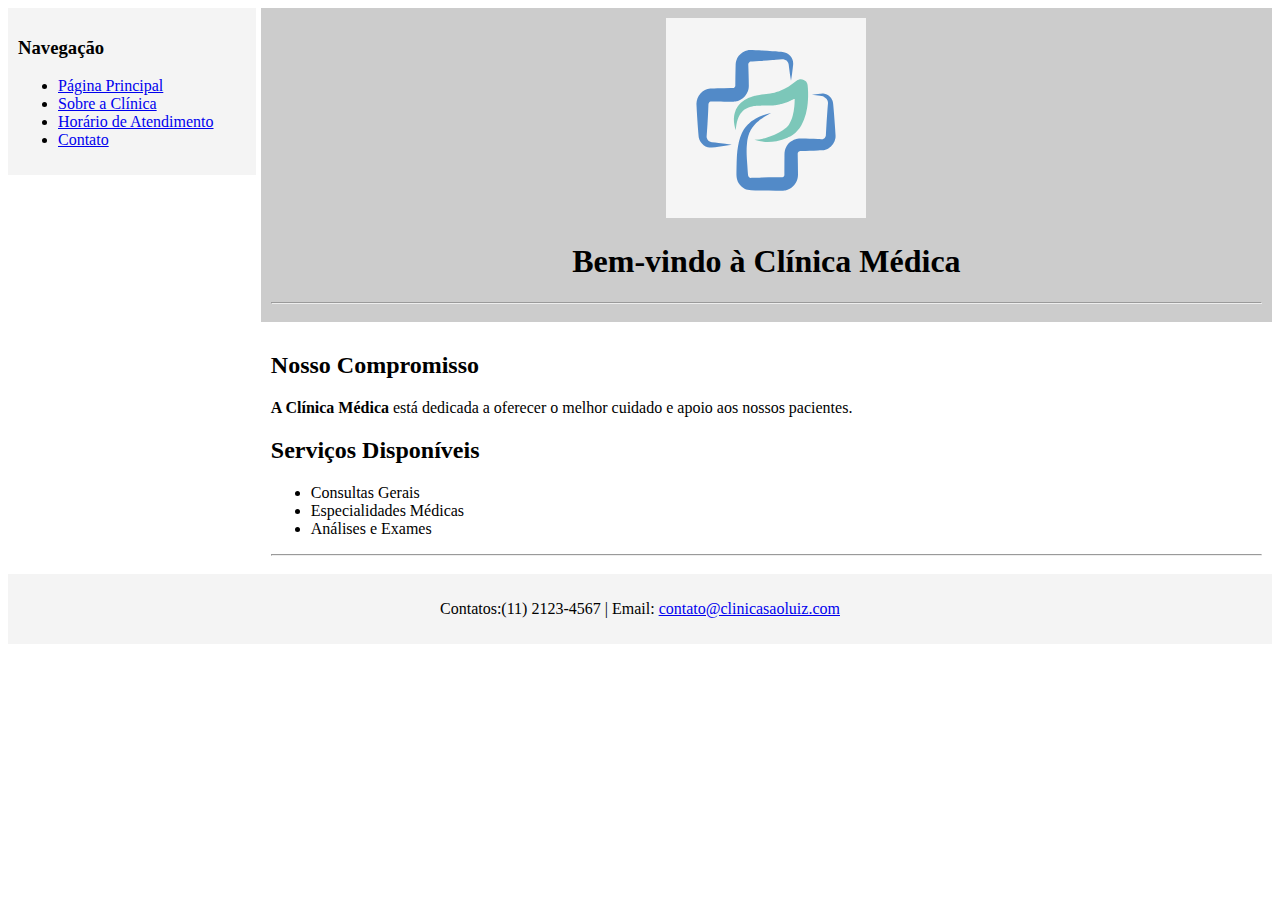
<file: index.html>
<!DOCTYPE html>
<html lang="pt-BR">
<head>
    <meta charset="UTF-8">
    <meta name="viewport" content="width=device-width, initial-scale=1.0">
    <title>Clínica Médica</title>
</head>
<body>
    <div id="menu" style="float: left; width: 18%; background-color: #f4f4f4; padding: 10px;">
        <h3>Navegação</h3>
        <ul>
            <li><a href="index.html">Página Principal</a></li>
            <li><a href="sobre.html">Sobre a Clínica</a></li>
            <li><a href="horario.html">Horário de Atendimento</a></li>
            <li><a href="contato.html">Contato</a></li>
        </ul>
    </div>
    <div id="header" style="margin-left: 20%; padding: 10px; background-color: #ccc; text-align: center;">
        <img src="header01.svg" alt="Imagem da Clínica" style="width: 80%; max-width: 200px;"><br>
        <h1>Bem-vindo à Clínica Médica</h1>
        <hr>
    </div>
    <div id="content" style="margin-left: 20%; padding: 10px;">
        <h2>Nosso Compromisso</h2>
        <p><strong>A Clínica Médica</strong> está dedicada a oferecer o melhor cuidado e apoio aos nossos pacientes.</p>
        <h2>Serviços Disponíveis</h2>
        <ul>
            <li>Consultas Gerais</li>
            <li>Especialidades Médicas</li>
            <li>Análises e Exames</li>
        </ul>
        <hr>
    </div>
    <div id="footer" style="clear: both; background-color: #f4f4f4; padding: 10px; text-align: center;">
        <p>Contatos:(11) 2123-4567 | Email: <a href="contato@clinicasaoluiz.com">contato@clinicasaoluiz.com</a></p>
    </div>
</body>
</html>
</file>
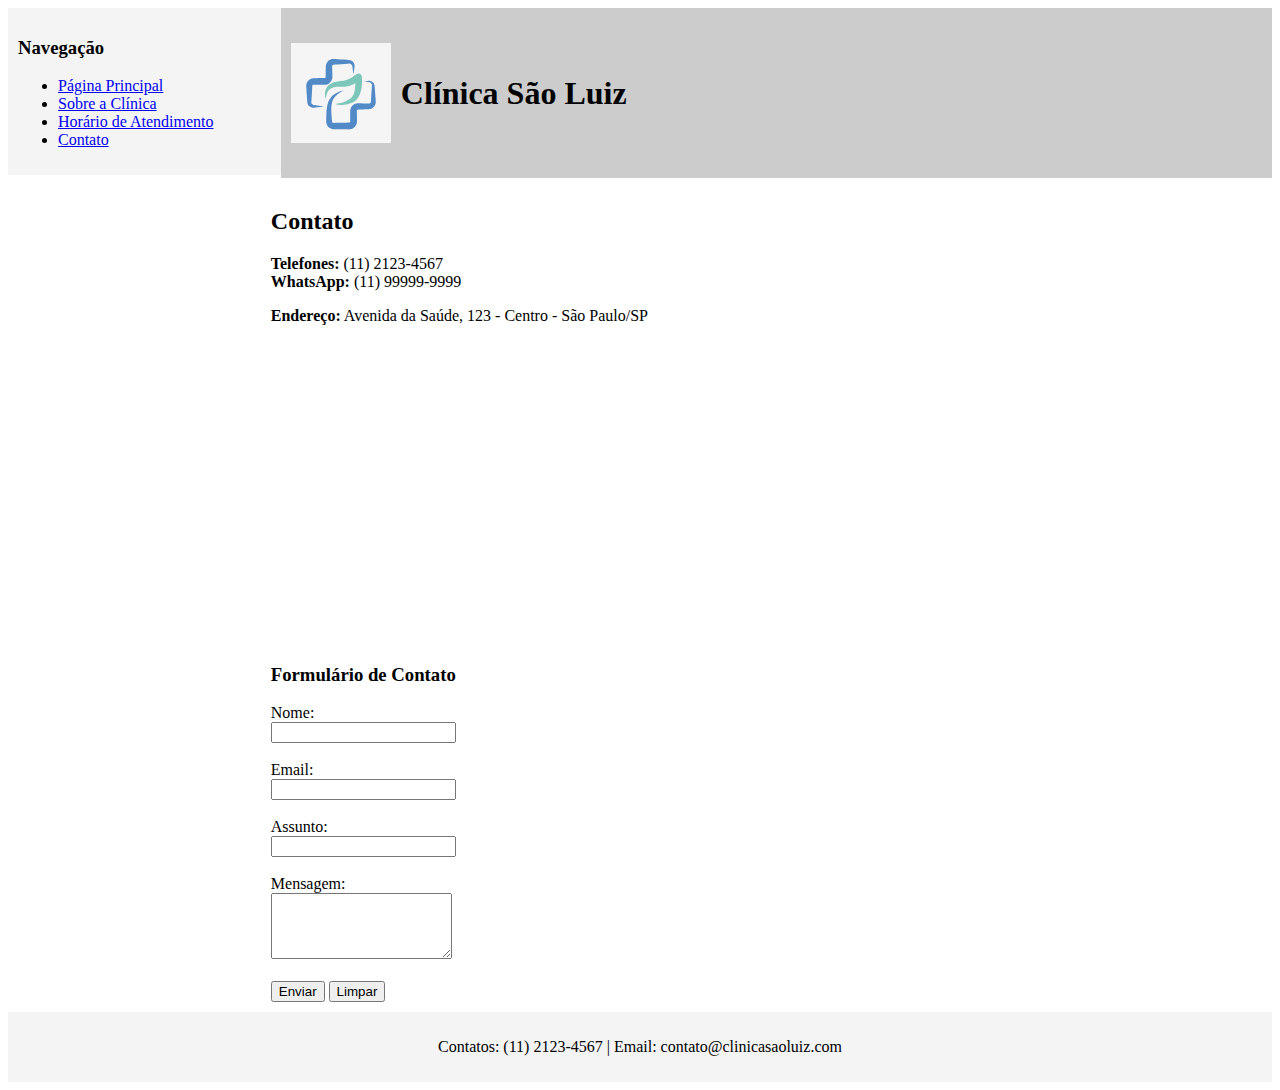
<file: contato.html>
<!DOCTYPE html>
<html lang="pt-BR">
<head>
    <meta charset="UTF-8">
    <meta name="viewport" content="width=device-width, initial-scale=1.0">
    <title>Contato - Clínica São Luiz</title>
</head>
<body>
    <div id="menu" style="float: left; width: 20%; background-color: #f4f4f4; padding: 10px;">
        <h3>Navegação</h3>
        <ul>
            <li><a href="index.html">Página Principal</a></li>
            <li><a href="sobre.html">Sobre a Clínica</a></li>
            <li><a href="horario.html">Horário de Atendimento</a></li>
            <li><a href="contato.html">Contato</a></li>
        </ul>
    </div>
    <div id="header" style="padding: 10px; background-color: #ccc; height: 150px; display: flex; align-items: center;">
        <img src="header01.svg" alt="Logotipo da Clínica São Luiz" style="width: 100px; height: auto; margin-right: 10px;">
        <h1 style="margin: 0;">Clínica São Luiz</h1>
    </div>
    <div id="content" style="margin-left: 20%; padding: 10px;">
        <h2>Contato</h2>
        <p><strong>Telefones:</strong> (11) 2123-4567<br><strong>WhatsApp:</strong> (11) 99999-9999</p>
        <p><strong>Endereço:</strong> Avenida da Saúde, 123 - Centro - São Paulo/SP</p>
        <iframe src="https://www.google.com/maps/embed?pb=!1m18!1m12!1m3!1d468230.1200630411!2d-47.267479964108375!3d-23.530782664292214!2m3!1f0!2f0!3f0!3m2!1i1024!2i768!4f13.1!3m3!1m2!1s0x94ceff061a0e085b%3A0xceecdae89de8896a!2sCentro%20M%C3%A9dico%20S%C3%A3o%20Luiz%20Osasco%3A%20Consultas%2C%20Centro%20M%C3%A9dico%2C%20Multicl%C3%ADnica%2C%20Cl%C3%ADnica%20M%C3%A9dica%2C%20Osasco%20SP!5e0!3m2!1spt-BR!2sbr!4v1729300207736!5m2!1spt-BR!2sbr" https://www.google.com/maps/embed?pb=...seu-url-maps..." width="100%" height="300" style="border:0;" allowfullscreen="" loading="lazy"></iframe>
        
        <h3>Formulário de Contato</h3>
        <form action="#" method="post">
            <label for="nome">Nome:</label><br>
            <input type="text" id="nome" name="nome" required><br><br>
            
            <label for="email">Email:</label><br>
            <input type="email" id="email" name="email" required><br><br>
            
            <label for="assunto">Assunto:</label><br>
            <input type="text" id="assunto" name="assunto" required><br><br>
            
            <label for="mensagem">Mensagem:</label><br>
            <textarea id="mensagem" name="mensagem" rows="4" required></textarea><br><br>
            
            <input type="submit" value="Enviar">
            <input type="reset" value="Limpar">
        </form>
    </div>
    <div id="footer" style="clear: both; background-color: #f4f4f4; padding: 10px; text-align: center;">
        <p>Contatos: (11) 2123-4567 | Email: contato@clinicasaoluiz.com</p>
    </div>
</body>
</html>
</file>
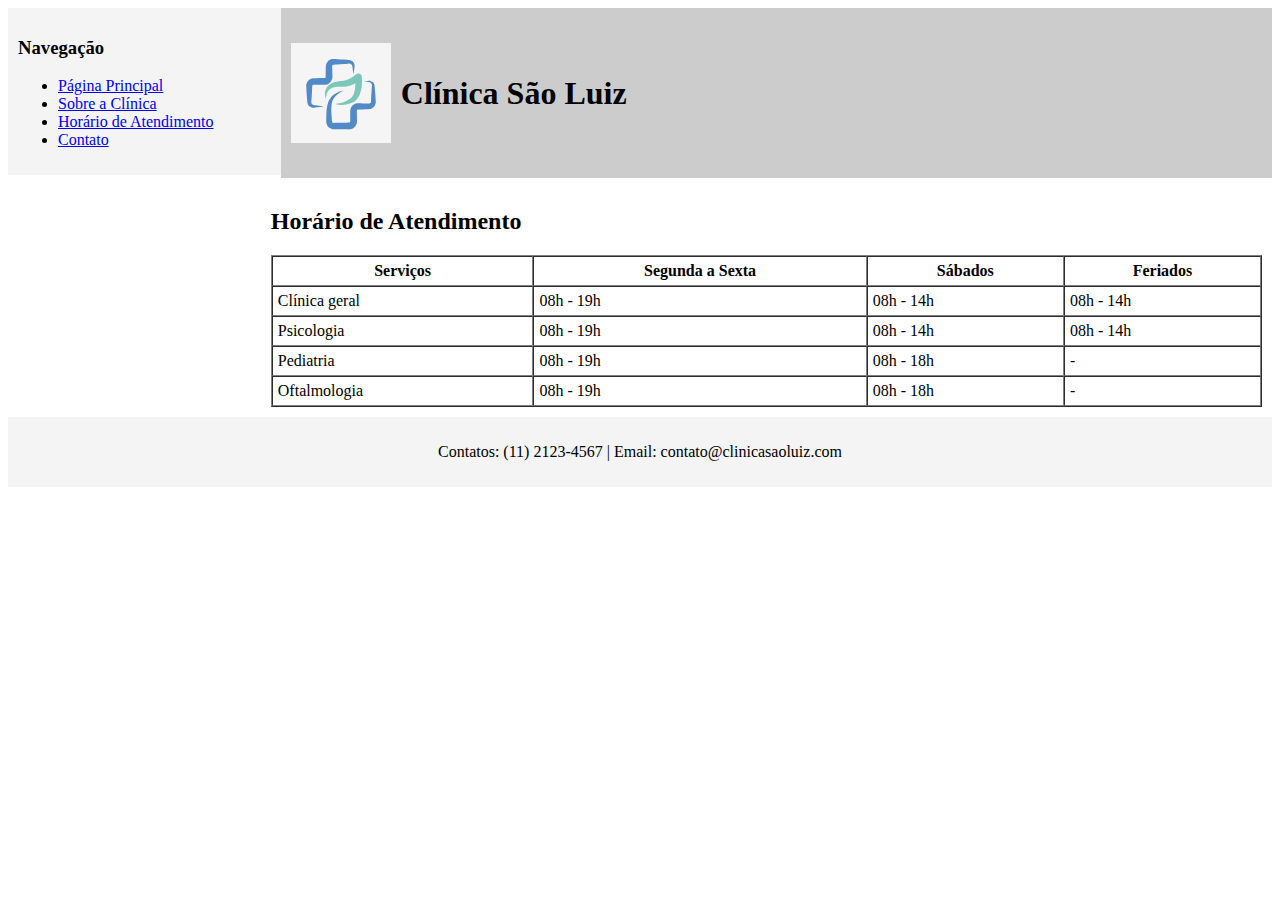
<file: horario.html>
<!DOCTYPE html>
<html lang="pt-BR">
<head>
    <meta charset="UTF-8">
    <meta name="viewport" content="width=device-width, initial-scale=1.0">
    <title>Horário de Atendimento - Clínica São Luiz</title>
</head>
<body>
    <div id="menu" style="float: left; width: 20%; background-color: #f4f4f4; padding: 10px;">
        <h3>Navegação</h3>
        <ul>
            <li><a href="index.html">Página Principal</a></li>
            <li><a href="sobre.html">Sobre a Clínica</a></li>
            <li><a href="horario.html">Horário de Atendimento</a></li>
            <li><a href="contato.html">Contato</a></li>
        </ul>
    </div>
    <div id="header" style="padding: 10px; background-color: #ccc; height: 150px; display: flex; align-items: center;">
        <img src="header01.svg" alt="Logotipo da Clínica São Luiz" style="width: 100px; height: auto; margin-right: 10px;">
        <h1 style="margin: 0;">Clínica São Luiz</h1>
    </div>
    <div id="content" style="margin-left: 20%; padding: 10px;">
        <h2>Horário de Atendimento</h2>
        <table border="1" cellpadding="5" cellspacing="0" style="width: 100%;">
            <thead>
                <tr>
                    <th>Serviços</th>
                    <th>Segunda a Sexta</th>
                    <th>Sábados</th>
                    <th>Feriados</th>
                </tr>
            </thead>
            <tbody>
                <tr>
                    <td>Clínica geral</td>
                    <td>08h - 19h</td>
                    <td>08h - 14h</td>
                    <td>08h - 14h</td>
                </tr>
                <tr>
                    <td>Psicologia</td>
                    <td>08h - 19h</td>
                    <td>08h - 14h</td>
                    <td>08h - 14h</td>
                </tr>
                <tr>
                    <td>Pediatria</td>
                    <td>08h - 19h</td>
                    <td>08h - 18h</td>
                    <td>-</td>
                </tr>
                <tr>
                    <td>Oftalmologia</td>
                    <td>08h - 19h</td>
                    <td>08h - 18h</td>
                    <td>-</td>
                </tr>
            </tbody>
        </table>
    </div>
    <div id="footer" style="clear: both; background-color: #f4f4f4; padding: 10px; text-align: center;">
        <p>Contatos: (11) 2123-4567 | Email: contato@clinicasaoluiz.com</p>
    </div>
</body>
</html>
</file>
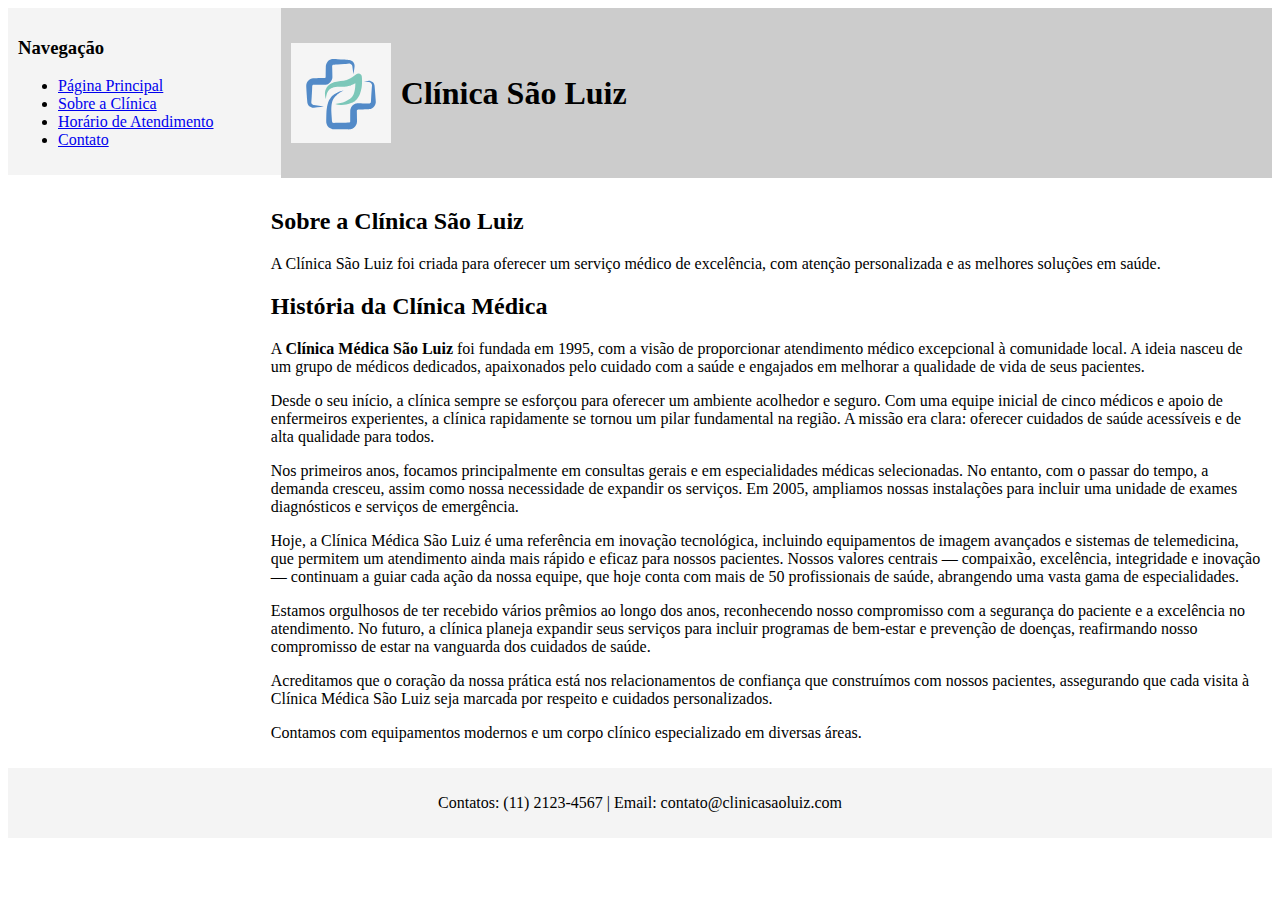
<file: sobre.html>
<!DOCTYPE html>
<html lang="pt-BR">
<head>
    <meta charset="UTF-8">
    <meta name="viewport" content="width=device-width, initial-scale=1.0">
    <title>Sobre a Clínica - Clínica São Luiz</title>
</head>
<body>
    <div id="menu" style="float: left; width: 20%; background-color: #f4f4f4; padding: 10px;">
        <h3>Navegação</h3>
        <ul>
            <li><a href="index.html">Página Principal</a></li>
            <li><a href="sobre.html">Sobre a Clínica</a></li>
            <li><a href="horario.html">Horário de Atendimento</a></li>
            <li><a href="contato.html">Contato</a></li>
        </ul>
    </div>
    <div id="header" style="padding: 10px; background-color: #ccc; height: 150px; display: flex; align-items: center;">
        <img src="header01.svg" alt="Logotipo da Clínica São Luiz" style="width: 100px; height: auto; margin-right: 10px;">
        <h1 style="margin: 0;">Clínica São Luiz</h1>
    </div>
    <div id="content" style="margin-left: 20%; padding: 10px;">
        <h2>Sobre a Clínica São Luiz</h2>
        <p>A Clínica São Luiz foi criada para oferecer um serviço médico de excelência, com atenção personalizada e as melhores soluções em saúde.</p>
        <h2>História da Clínica Médica</h2>
<p>
    A <strong>Clínica Médica São Luiz</strong> foi fundada em 1995, com a visão de proporcionar atendimento médico excepcional à comunidade local. A ideia nasceu de um grupo de médicos dedicados, apaixonados pelo cuidado com a saúde e engajados em melhorar a qualidade de vida de seus pacientes.
</p>
<p>
    Desde o seu início, a clínica sempre se esforçou para oferecer um ambiente acolhedor e seguro. Com uma equipe inicial de cinco médicos e apoio de enfermeiros experientes, a clínica rapidamente se tornou um pilar fundamental na região. A missão era clara: oferecer cuidados de saúde acessíveis e de alta qualidade para todos.
</p>
<p>
    Nos primeiros anos, focamos principalmente em consultas gerais e em especialidades médicas selecionadas. No entanto, com o passar do tempo, a demanda cresceu, assim como nossa necessidade de expandir os serviços. Em 2005, ampliamos nossas instalações para incluir uma unidade de exames diagnósticos e serviços de emergência.
</p>
<p>
    Hoje, a Clínica Médica São Luiz é uma referência em inovação tecnológica, incluindo equipamentos de imagem avançados e sistemas de telemedicina, que permitem um atendimento ainda mais rápido e eficaz para nossos pacientes. Nossos valores centrais — compaixão, excelência, integridade e inovação — continuam a guiar cada ação da nossa equipe, que hoje conta com mais de 50 profissionais de saúde, abrangendo uma vasta gama de especialidades.
</p>
<p>
    Estamos orgulhosos de ter recebido vários prêmios ao longo dos anos, reconhecendo nosso compromisso com a segurança do paciente e a excelência no atendimento. No futuro, a clínica planeja expandir seus serviços para incluir programas de bem-estar e prevenção de doenças, reafirmando nosso compromisso de estar na vanguarda dos cuidados de saúde.
</p>
<p>
    Acreditamos que o coração da nossa prática está nos relacionamentos de confiança que construímos com nossos pacientes, assegurando que cada visita à Clínica Médica São Luiz seja marcada por respeito e cuidados personalizados.
</p>
        <p>Contamos com equipamentos modernos e um corpo clínico especializado em diversas áreas.</p>
    </div>
    <div id="footer" style="clear: both; background-color: #f4f4f4; padding: 10px; text-align: center;">
        <p>Contatos: (11) 2123-4567 | Email: contato@clinicasaoluiz.com</p>
    </div>
</body>
</html>
</file>
